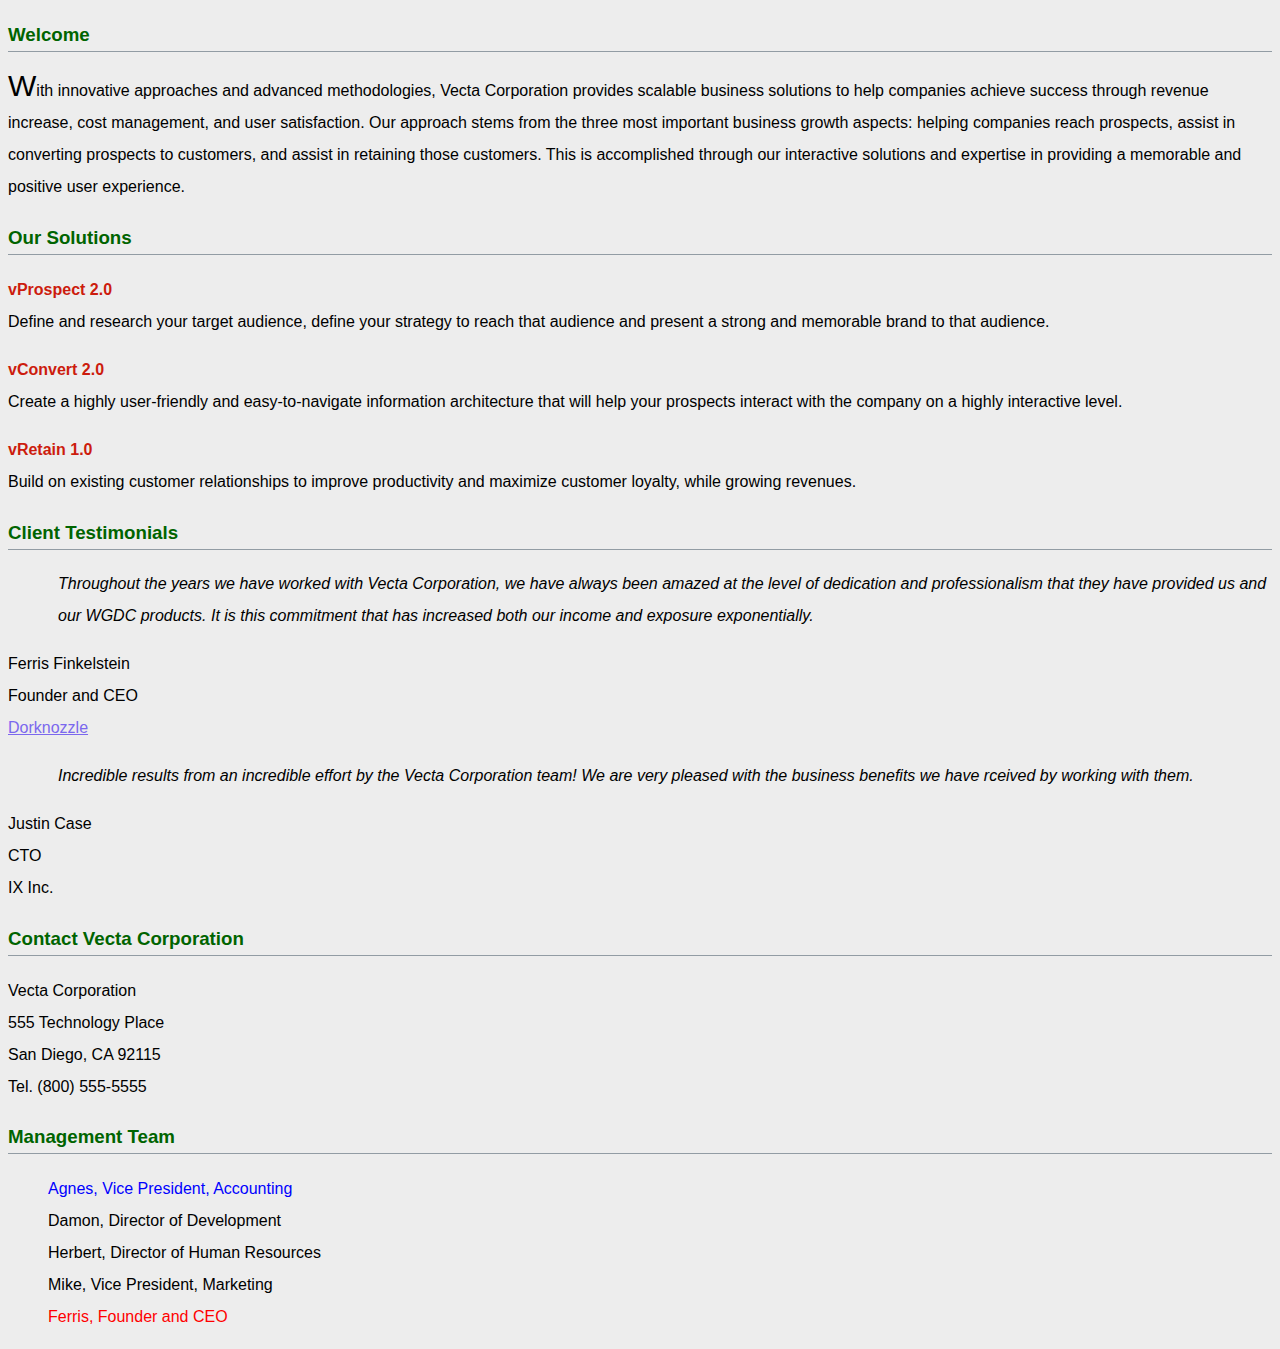
<file: part1/index.html>
<!doctype html>
<html lang="en">
<head>
<meta charset="utf-8">
<title>Welcome to Vecta Corp.</title>
<link href="styles/stylesheet_1.css" rel="stylesheet">
</head>

<body>
<h3 >Welcome</h3>

<p>With innovative approaches and advanced methodologies, Vecta Corporation provides scalable business solutions to help companies achieve success through revenue increase, cost management, and user satisfaction. Our approach stems from the three most important business growth aspects: helping companies reach prospects, assist in converting prospects to customers, and assist in retaining those customers. This is accomplished through our interactive solutions and expertise in providing a memorable and positive user experience.</p>

<h3>Our Solutions</h3>

<p class="solution">vProspect 2.0<br>
Define and research your target audience, define your strategy to reach that audience and present a strong and memorable brand to that audience.</p>

<p class="solution">vConvert 2.0<br>
Create a highly user-friendly and easy-to-navigate information architecture that will help your prospects interact with the company on a highly interactive level.</p>

<p class="solution">vRetain 1.0<br>
Build on existing customer relationships to improve productivity and maximize customer loyalty, while growing revenues.</p>

<h3>Client Testimonials</h3>

<p id="testimonial1">Throughout the years we have worked with Vecta Corporation, we have always been amazed at the level of dedication and professionalism that they have provided us and our WGDC products. It is this commitment that has increased both our income and exposure exponentially.</p>
<p>Ferris Finkelstein<br>
Founder and CEO<br>
<a href="http://www.dorknozzle.com" title="Dorknozzle">Dorknozzle</a></p>

<p id="testimonial2">Incredible results from an incredible effort by the Vecta Corporation team! We are very pleased with the business benefits we have rceived by working with them.</p>
<p>Justin Case<br>
CTO<br>
IX Inc.</p>

<h3>Contact Vecta Corporation</h3>

<p>Vecta Corporation<br>
555 Technology Place<br>
San Diego, CA 92115<br>
Tel. (800) 555-5555</p>

<h3>Management Team</h3>

<ul>
    <li>Agnes, Vice President, Accounting</li>
    <li>Damon, Director of Development</li>
    <li>Herbert, Director of Human Resources</li>
    <li>Mike, Vice President, Marketing</li>
    <li>Ferris, Founder and CEO</li>
</ul>
</body>
</html>
</file>
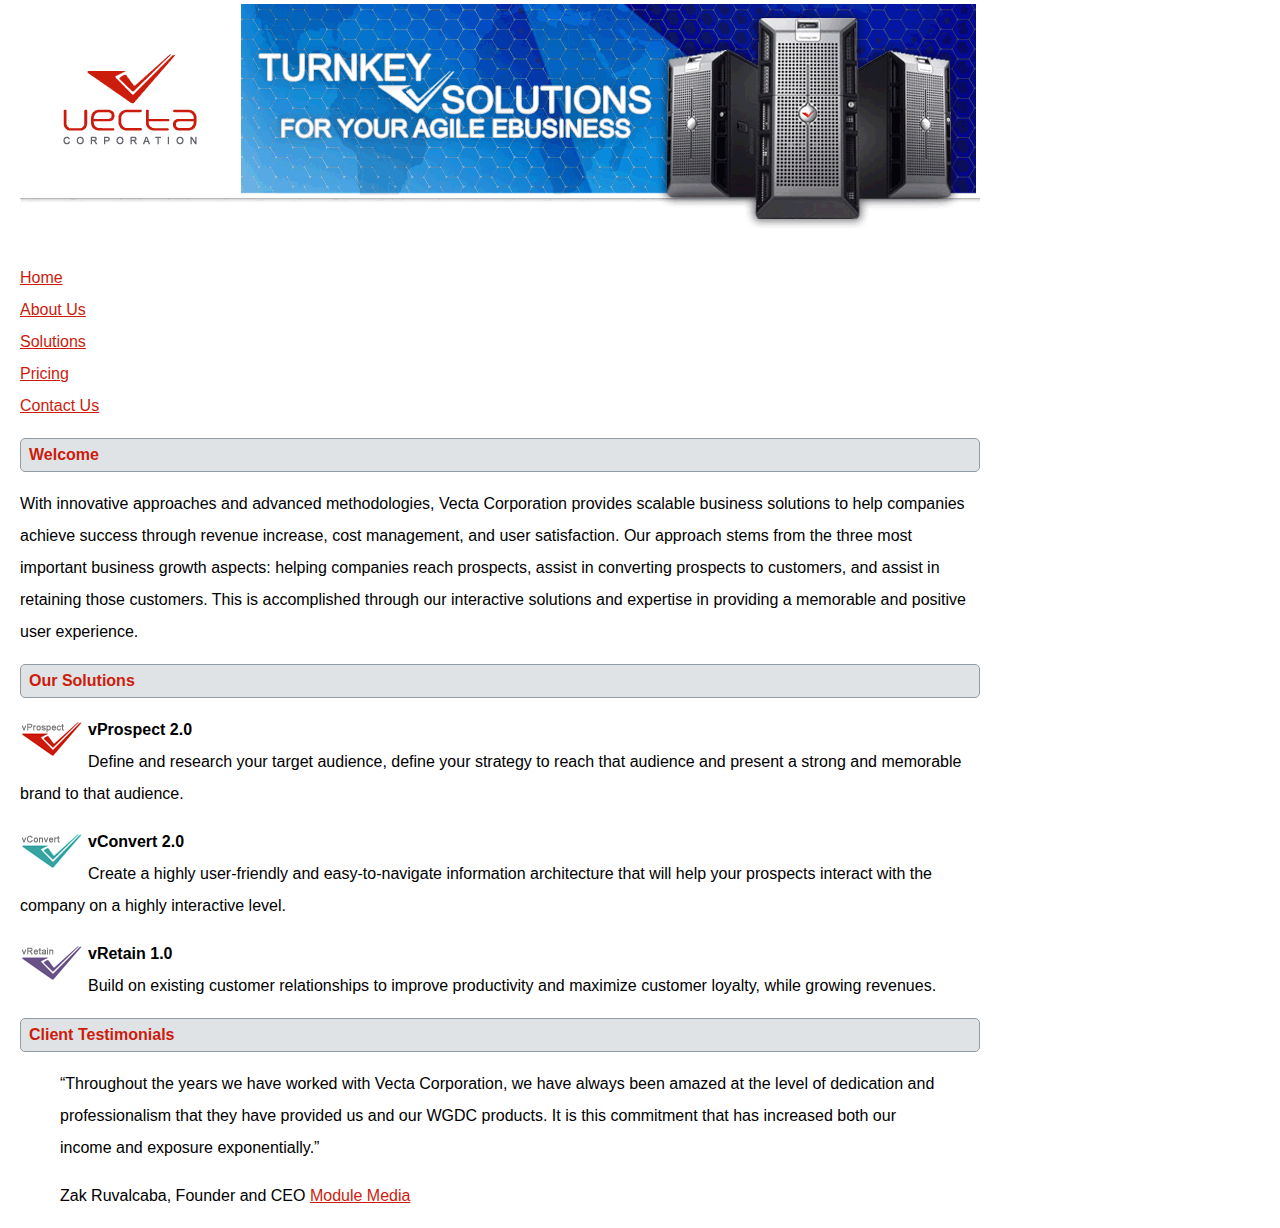
<file: part2/vectacorp/index.html>
<!doctype html>
<html lang="en">
<head>
	<meta charset="utf-8">
    <title>Welcome to Vecta Corporation</title>
    <link href="styles/stylesheet_2.css" rel="stylesheet">
    <style>p:not(:nth-of-type(1))::first-line{font-weight: bold;}</style>
</head>
<body>
<img src="images/header.gif" alt="">
<ul>
    <li><a href="index.html">Home</a></li>
    <li><a href="aboutus.html">About Us</a></li>
    <li><a href="solutions.html">Solutions</a></li>
    <li><a href="pricing.html">Pricing</a></li>
    <li><a href="contactus.html">Contact Us</a></li>
</ul>
<h2>Welcome</h2>
<p>With innovative approaches and advanced methodologies, Vecta Corporation provides scalable business solutions to help companies achieve success through revenue increase, cost management, and user satisfaction. Our approach stems from the three most important business growth aspects: helping companies reach prospects, assist in converting prospects to customers, and assist in retaining those customers. This is accomplished through our interactive solutions and expertise in providing a memorable and positive user experience.</p>
<h2>Our Solutions</h2>
<p><img src="images/logo_vprospect.gif" width="63" height="36" alt=""> vProspect 2.0<br>
Define and research your target audience, define your strategy to reach that audience and present a strong and memorable brand to that audience.</p>
<p><img src="images/logo_vconvert.gif" width="63" height="36" alt=""> vConvert 2.0<br>
Create a highly user-friendly and easy-to-navigate information architecture that will help your prospects interact with the company on a highly interactive level.</p>
<p><img src="images/logo_vretain.gif" width="63" height="36" alt=""> vRetain 1.0<br>
Build on existing customer relationships to improve productivity and maximize customer loyalty, while growing revenues.</p>
<h2>Client Testimonials</h2>
<blockquote><q>Throughout the years we have worked with Vecta Corporation, we have always been amazed at the level of dedication and professionalism that they have provided us and our WGDC products. It is this commitment that has increased both our income and exposure exponentially.</q></blockquote>
<blockquote>Zak Ruvalcaba, Founder and CEO <a href="http://www.modulemedia.com" target="_blank">Module Media</a></blockquote>
</body>
</html>
</file>
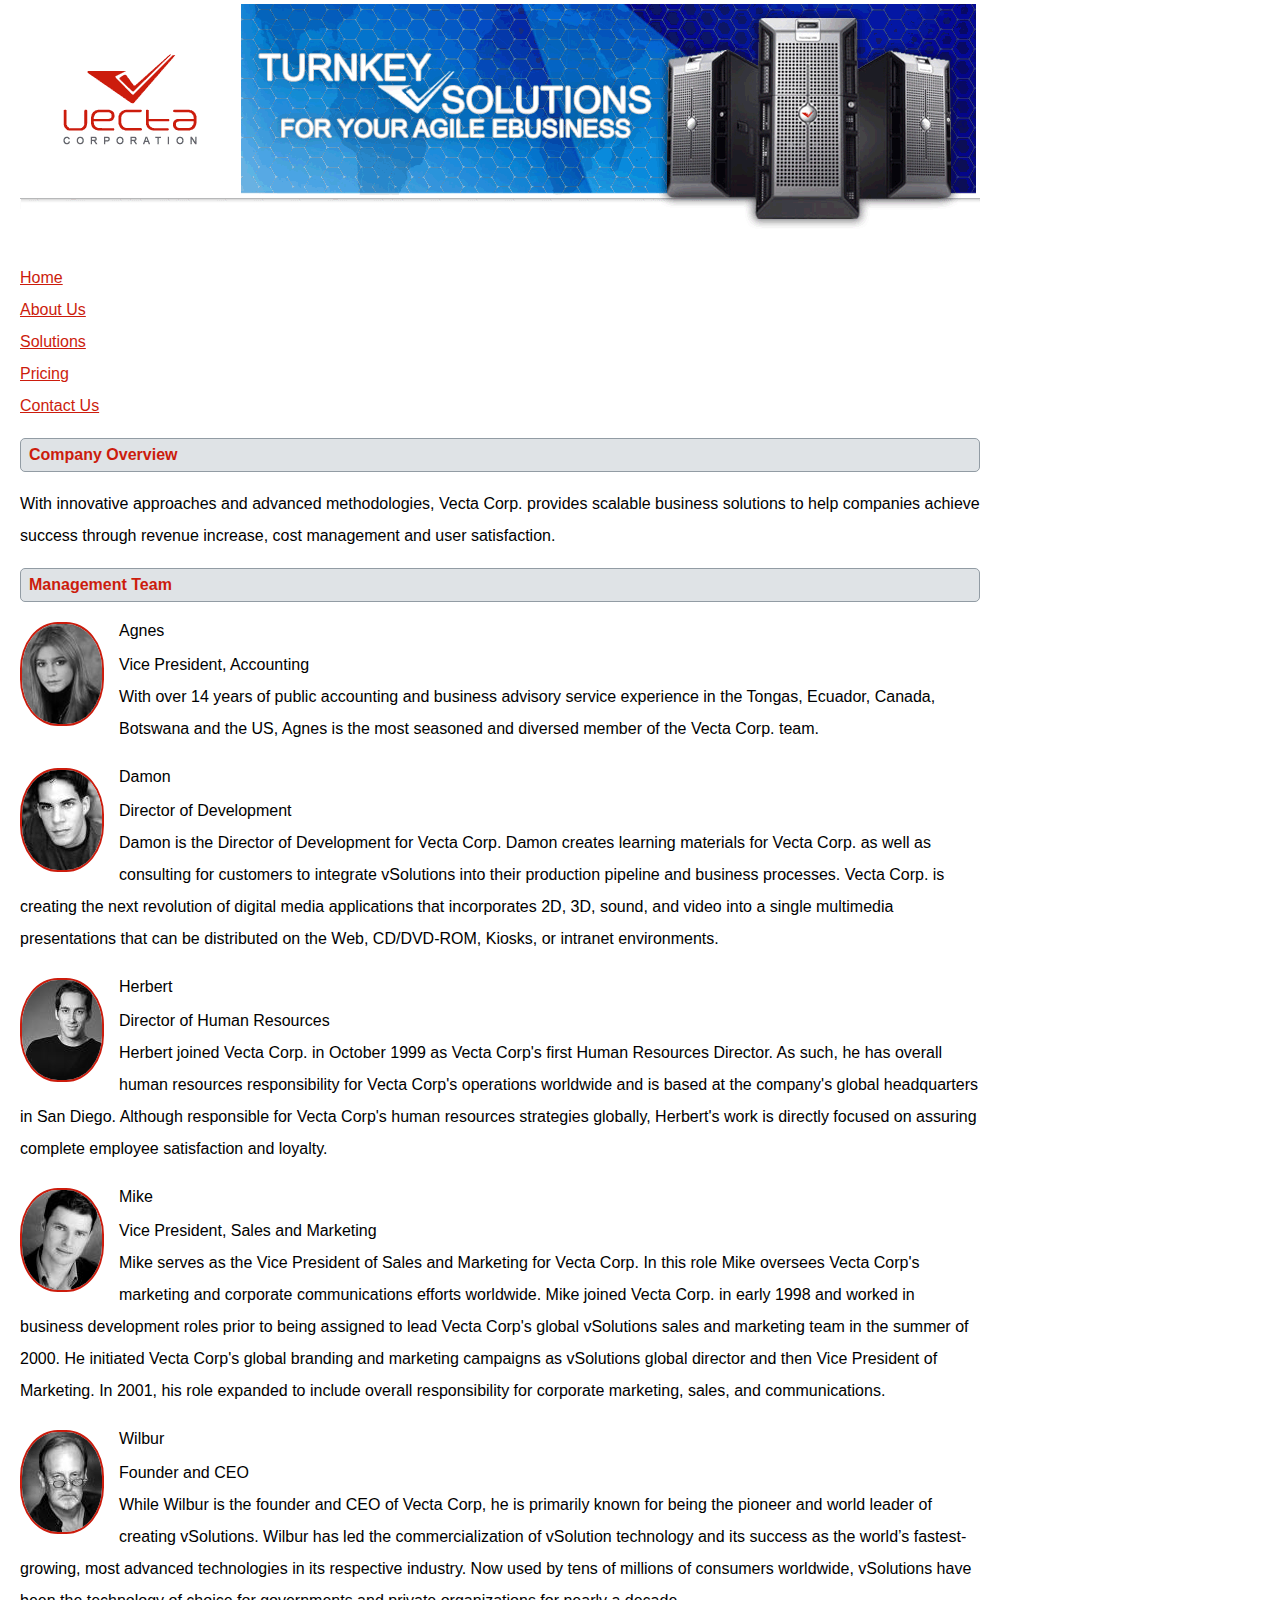
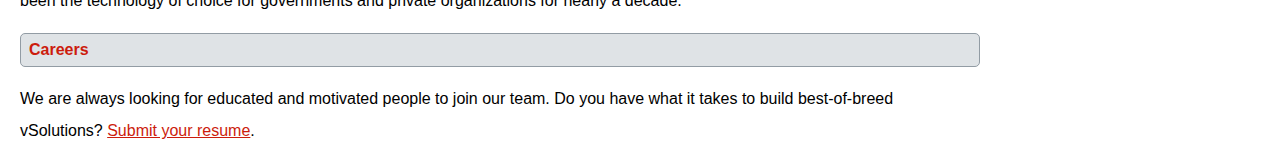
<file: part2/vectacorp/aboutus.html>
<!doctype html>
<html lang="en">
<head>
	<meta charset="utf-8">
    <title>About Vecta Corporation</title>
    <link href="styles/stylesheet_2.css" rel="stylesheet">
</head>
<body>
<img src="images/header.gif" alt="">
<ul>
    <li><a href="index.html">Home</a></li>
    <li><a href="aboutus.html">About Us</a></li>
    <li><a href="solutions.html">Solutions</a></li>
    <li><a href="pricing.html">Pricing</a></li>
    <li><a href="contactus.html">Contact Us</a></li>
</ul>
<h2>Company Overview</h2>
<p>With innovative approaches and advanced methodologies, Vecta Corp. provides scalable business solutions to help companies achieve success through revenue increase, cost management and user satisfaction.</p>
<h2>Management Team</h2>
    <section>
        <img src="images/head_agnes.gif" width="80" height="100" alt="Agnes"> Agnes<br>
        <p>Vice President, Accounting<br>
        With over 14 years of public accounting and business advisory service experience in the Tongas, Ecuador, Canada, Botswana and the US, Agnes is the most seasoned and diversed member of the Vecta Corp. team.</p>
    </section>
    <section>
        <img src="images/head_damon.gif" width="80" height="100" alt="Damon"> Damon<br>
        <p>Director of Development<br>
        Damon is the Director of Development for Vecta Corp. Damon creates learning materials for Vecta Corp. as well as consulting for customers to integrate vSolutions into their production pipeline and business processes. Vecta Corp. is creating the next revolution of digital media applications that incorporates 2D, 3D, sound, and video into a single multimedia presentations that can be distributed on the Web, CD/DVD-ROM, Kiosks, or intranet environments.</p>
    </section>
    <section>
        <img src="images/head_herbert.gif" width="80" height="100" alt=""> Herbert<br>
        <p>Director of Human Resources<br>
        Herbert joined Vecta Corp. in October 1999 as Vecta Corp's first Human Resources Director. As such, he has overall human resources responsibility for Vecta Corp's operations worldwide and is based at the company's global headquarters in San Diego. Although responsible for Vecta Corp's human resources strategies globally, Herbert's work is directly focused on assuring complete employee satisfaction and loyalty.</p>
    </section>
    <section>
        <img src="images/head_mike.gif" width="80" height="100" alt="Mike"> Mike<br>
        <p>Vice President, Sales and Marketing<br>
        Mike serves as the Vice President of Sales and Marketing for Vecta Corp. In this role Mike oversees Vecta Corp's marketing and corporate communications efforts worldwide. Mike joined Vecta Corp. in early 1998 and worked in business development roles prior to being assigned to lead Vecta Corp's global vSolutions sales and marketing team in the summer of 2000. He initiated Vecta Corp's global branding and marketing campaigns as vSolutions global director and then Vice President of Marketing. In 2001, his role expanded to include overall responsibility for corporate marketing, sales, and communications.</p>
    </section>
    <section>
        <img src="images/head_wilbur.gif" width="80" height="100" alt="Wilbur"> Wilbur<br>
        <p>Founder and CEO<br>
        While Wilbur is the founder and CEO of Vecta Corp, he is primarily known for being the pioneer and world leader of creating vSolutions. Wilbur has led the commercialization of vSolution technology and its success as the world’s fastest-growing, most advanced technologies in its respective industry. Now used by tens of millions of consumers worldwide, vSolutions have been the technology of choice for governments and private organizations for nearly a decade.</p>
    </section>
<h2>Careers</h2>
<p>We are always looking for educated and motivated people to join our team. Do you have what it takes to build best-of-breed vSolutions? <a href="mailto:hr@vectacorp.com?subject=MY RESUME&cc=herbert@vectacorp.com">Submit your resume</a>.</p>
</body>
</html>
</file>
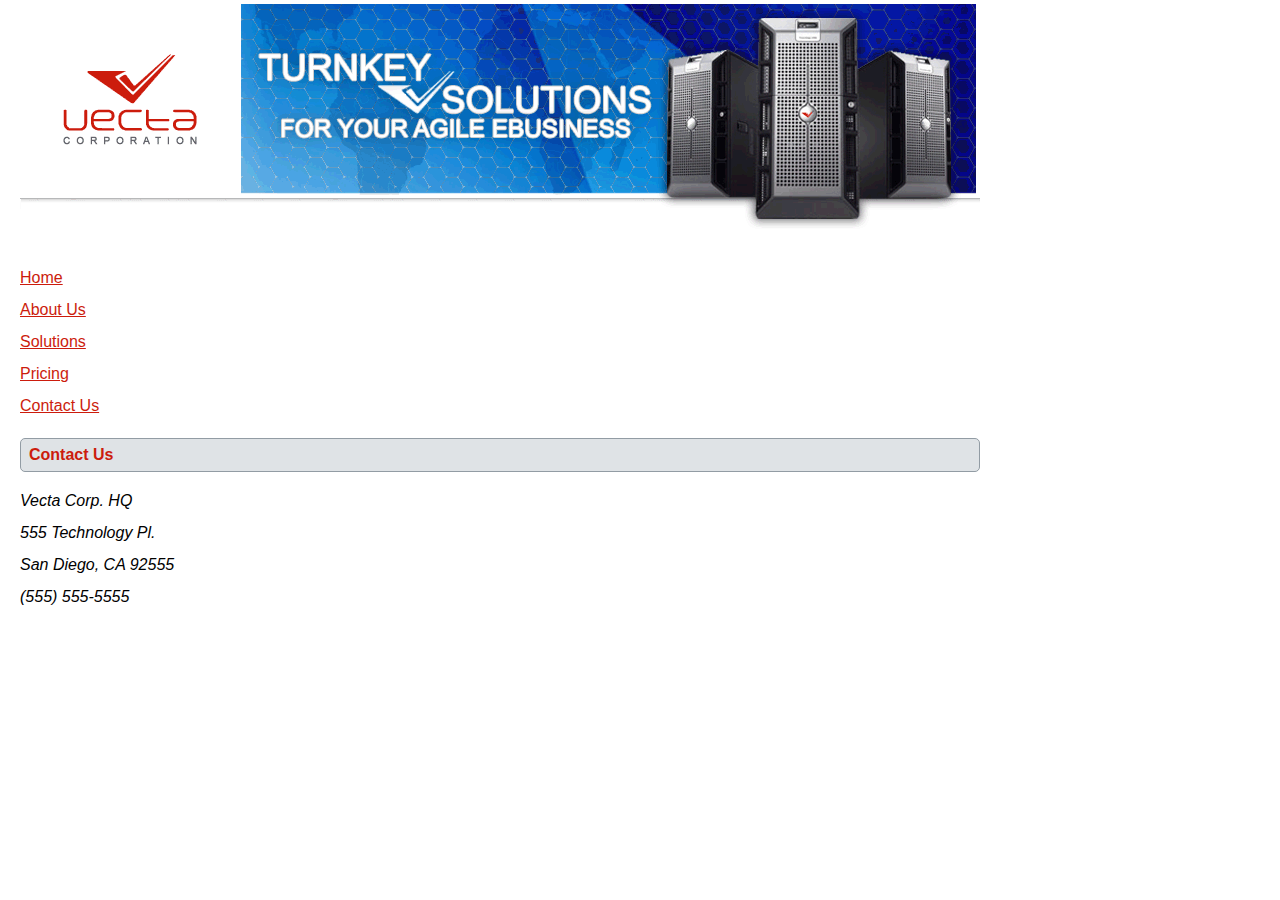
<file: part2/vectacorp/contactus.html>
<!doctype html>
<html lang="en">
<head>
	<meta charset="utf-8">
    <title>Contact Vecta Corporation</title>
    <link href="styles/stylesheet_2.css" rel="stylesheet">
</head>
<body>
<img src="images/header.gif" alt="">
<ul>
    <li><a href="index.html">Home</a></li>
    <li><a href="aboutus.html">About Us</a></li>
    <li><a href="solutions.html">Solutions</a></li>
    <li><a href="pricing.html">Pricing</a></li>
    <li><a href="contactus.html">Contact Us</a></li>
</ul>
<h2>Contact Us</h2>
<address>
    Vecta Corp. HQ<br>
    555 Technology Pl.<br>
    San Diego, CA 92555<br>
    (555) 555-5555
</address>
</body>
</html>
</file>
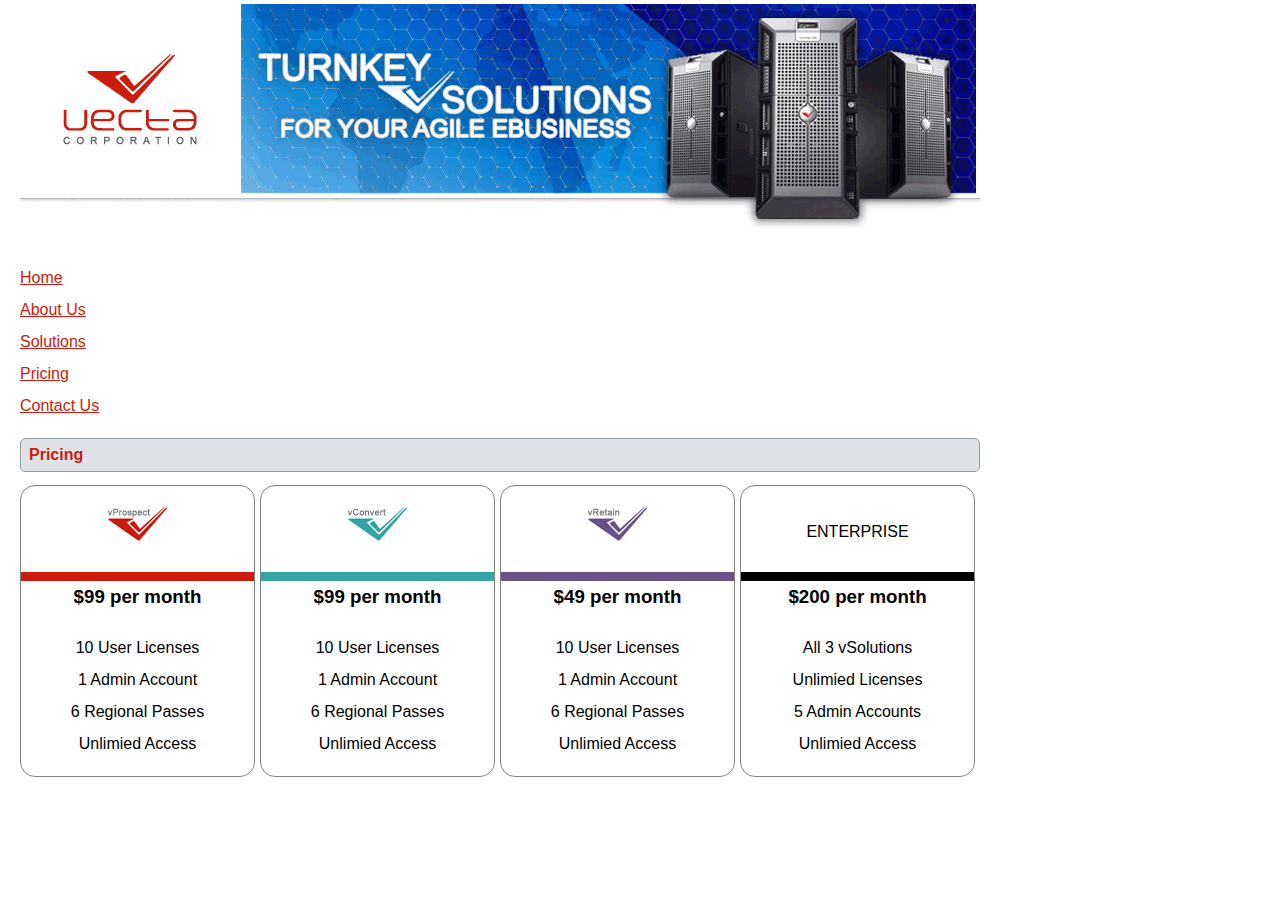
<file: part2/vectacorp/pricing.html>
<!doctype html>
<html lang="en">
<head>
	<meta charset="utf-8">
    <title>Vecta Corporation Pricing Guide</title>
    <link href="styles/stylesheet_2.css" rel="stylesheet">
</head>
<body>
<img src="images/header.gif" alt="">
<ul>
    <li><a href="index.html">Home</a></li>
    <li><a href="aboutus.html">About Us</a></li>
    <li><a href="solutions.html">Solutions</a></li>
    <li><a href="pricing.html">Pricing</a></li>
    <li><a href="contactus.html">Contact Us</a></li>
</ul>
<h2>Pricing</h2>
<section class="pricing">
    <div>
        <img src="images/logo_vprospect.gif" width="63" height="36" alt="vProspect 2.0">
        <h3>$99 per month</h3>
        <p>10 User Licenses<br>
        1 Admin Account<br>
        6 Regional Passes<br>
        Unlimied Access</p>
    </div>
    <div>
        <img src="images/logo_vconvert.gif" width="63" height="36" alt="vConvert 2.0">
        <h3>$99 per month</h3>
        <p>10 User Licenses<br>
        1 Admin Account<br>
        6 Regional Passes<br>
        Unlimied Access</p>
    </div>
    <div> 
        <img src="images/logo_vretain.gif" width="63" height="36" alt="vRetain 1.0">
        <h3>$49 per month</h3>
        <p>10 User Licenses<br>
        1 Admin Account<br>
        6 Regional Passes<br>
        Unlimied Access</p>
    </div>
    <div>
        ENTERPRISE
        <h3>$200 per month</h3>
        <p>All 3 vSolutions<br>
        Unlimied Licenses<br>
        5 Admin Accounts<br>
        Unlimied Access</p>
    </div>
</section>
</body>
</html>
</file>
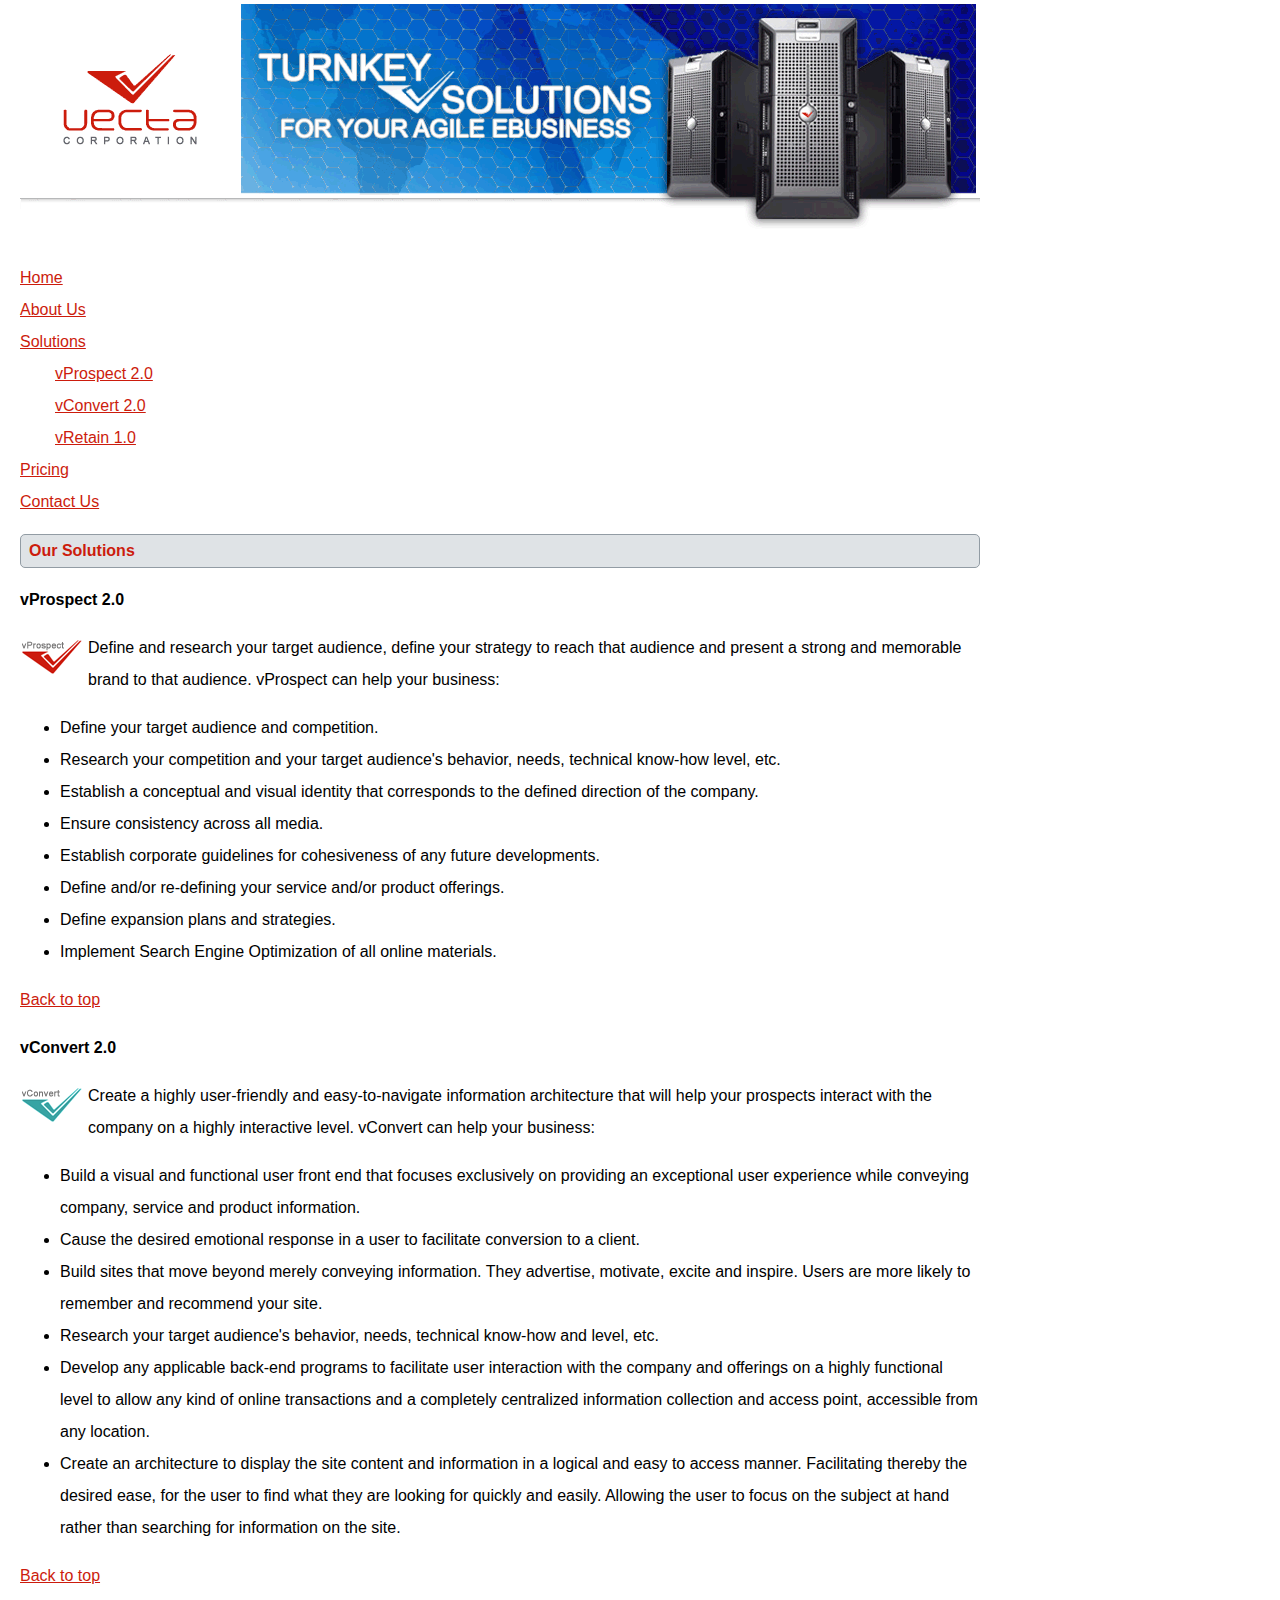
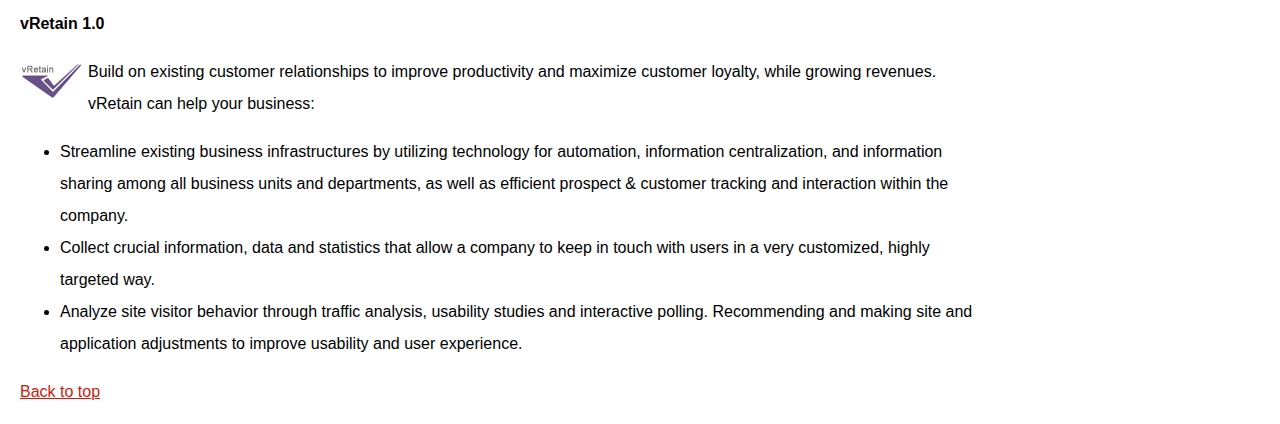
<file: part2/vectacorp/solutions.html>
<!doctype html>
<html lang="en">
<head>
	<meta charset="utf-8">
    <title>Vecta Corporation's Products and Solutions</title>
    <link href="styles/stylesheet_2.css" rel="stylesheet">
</head>

<body>
<img src="images/header.gif" alt="">
<ul>
    <li><a href="index.html">Home</a></li>
    <li><a href="aboutus.html">About Us</a></li>
    <li><a href="solutions.html">Solutions</a></li> 
    <ul>
        <li><a href="#vprospect">vProspect 2.0</a></li>
        <li><a href="#vconvert">vConvert 2.0</a></li>
        <li><a href="#vretain">vRetain 1.0</a></li>
    </ul>   
    <li><a href="pricing.html">Pricing</a></li>
    <li><a href="contactus.html">Contact Us</a></li>
</ul>
<h2 id="top">Our Solutions</h2>
<p id="vprospect">vProspect 2.0</p>
<p><img src="images/logo_vprospect.gif" width="63" height="36" alt=""></p>
<p>Define and research your target audience, define your strategy to reach that audience and present a strong and memorable brand to that audience. vProspect can help your business:</p>
<ul>
    <li>Define your target audience and competition.</li>
    <li>Research your competition and your target audience's behavior, needs, technical know-how level, etc.</li>
    <li>Establish a conceptual and visual identity that corresponds to the defined direction of the company.</li>
    <li>Ensure consistency across all media.</li>
    <li>Establish corporate guidelines for cohesiveness of any future developments.</li>
    <li>Define and/or re-defining your service and/or product offerings.</li>
    <li>Define expansion plans and strategies.</li>
    <li>Implement Search Engine Optimization of all online materials.</li>
</ul>
<p><a href="#top">Back to top</a></p>
<p id="vconvert">vConvert 2.0</p>
<p><img src="images/logo_vconvert.gif" width="63" height="36" alt=""></p>
<p>Create a highly user-friendly and easy-to-navigate information architecture that will help your prospects interact with the company on a highly interactive level. vConvert can help your business:</p>
<ul>
    <li>Build a visual and functional user front end that focuses exclusively on providing an exceptional user experience while conveying company, service and product information.</li>
    <li>Cause the desired emotional response in a user to facilitate conversion to a client.</li>
    <li>Build sites that move beyond merely conveying information. They advertise, motivate, excite and inspire. Users are more likely to remember and recommend your site.</li>
    <li>Research your target audience's behavior, needs, technical know-how and level, etc.</li>
    <li>Develop any applicable back-end programs to facilitate user interaction with the company and offerings on a highly functional level to allow any kind of online transactions and a completely centralized information collection and access point, accessible from any location.</li>
    <li>Create an architecture to display the site content and information in a logical and easy to access manner. Facilitating thereby the desired ease, for the user to find what they are looking for quickly and easily. Allowing the user to focus on the subject at hand rather than searching for information on the site.</li>
</ul>
<p><a href="#top">Back to top</a></p>
<p id="vretain">vRetain 1.0</p>
<p><img src="images/logo_vretain.gif" width="63" height="36" alt=""></p>
<p>Build on existing customer relationships to improve productivity and maximize customer loyalty, while growing revenues. vRetain can help your business:</p>
<ul>
    <li>Streamline existing business infrastructures by utilizing technology for automation, information centralization, and information sharing among all business units and departments, as well as efficient prospect &amp; customer tracking and interaction within the company. </li>
    <li>Collect crucial information, data and statistics that allow a company to keep in touch with users in a very customized, highly targeted way.</li>
    <li>Analyze site visitor behavior through traffic analysis, usability studies and interactive polling. Recommending and making site and application adjustments to improve usability and user experience.</li>
</ul>
<p><a href="#top">Back to top</a></p>
</body>
</html>
</file>
<file: part1/styles/stylesheet_1.css>
body{
    font-family: Arial, Helvetica, sans-serif;
    font-size: 1em;
    line-height: 2em;
    background-color: #EDEDED;
}

h3{
    color: #006400;
    border-bottom: 1px solid #929CA4; 
}

p:first-of-type::first-letter{
    font-size: 30px;
}

.solution::first-line{
    color: #CC1C0D;
    font-weight: bold;
}

#testimonial1, #testimonial2{
    font-style: italic;
    margin-left: 50px;
}

a[href^="http"]:active{
    color: #5fea90;
    text-decoration: none;
}
a[href^="http"]:link{
    color: #7b68ee;
    text-decoration: underline;
}
a[href^="http"]:visited{
    color: #fa8072;
    text-decoration: underline;
}
a[href^="http"]:hover{
    color: #adff2f;
    text-decoration: none;
}

ul{
    list-style: none;
}
ul li:nth-child(1){
    color: blue
}
ul li:last-child{
    color: red;
}
</file>
<file: part2/vectacorp/styles/stylesheet_2.css>
body {
    width:960px;
    margin-left:20px;
    margin-top: 0px;
    margin-bottom: 0px;
    margin-right: 0px;
    font-family: Arial, Helvetica, sans-serif;
    font-size: 1em;
    line-height: 2em;
}

ul:first-of-type {
    list-style-type: none;
    padding: 0px;
}

ul > ul   {
    list-style-type: none;
    margin-left: 35px;
}

h2 {
    background-color: #DFE3E6;
    border: 1px solid #929CA4;
    border-radius: 5px;
    padding-left: 8px;
    font-size: 1em;
}

a,h2{
    color: #CC1C0D;
}

#vprospect, #vretain, #vconvert{
    font-weight: bold;
}

p > img {
    float: left;
    margin-top: 7px;
    margin-right: 5px;
}

section:not(.pricing) > img {
    float: left;
    border-radius: 45%;
    margin-right: 15px;
    margin-top: 7px;
    border: solid 2px #CC1C0D;
}
section:not(.pricing) > p {
    margin-top:2px;
}

div
{
    float: left;
    width: 233px;
    height: fit-content;
    text-align: center;
    border: 1px solid grey;
    border-radius: 15px;
    margin-right: 5px;
    padding-top: 20px;
}

div:first-of-type > h3 {
     border-top:  9px solid #CC1C0D;
    }
div:nth-child(2) > h3  {
     border-top:  9px solid #37A4A4;
    }
div:nth-child(3) > h3  {
     border-top:  9px solid #685288;
    }
div:last-of-type > h3  { 
    margin-top: 24px;
    border-top:  9px solid #000000;
}
div:last-of-type{
    padding-top: 30px;
}
</file>
